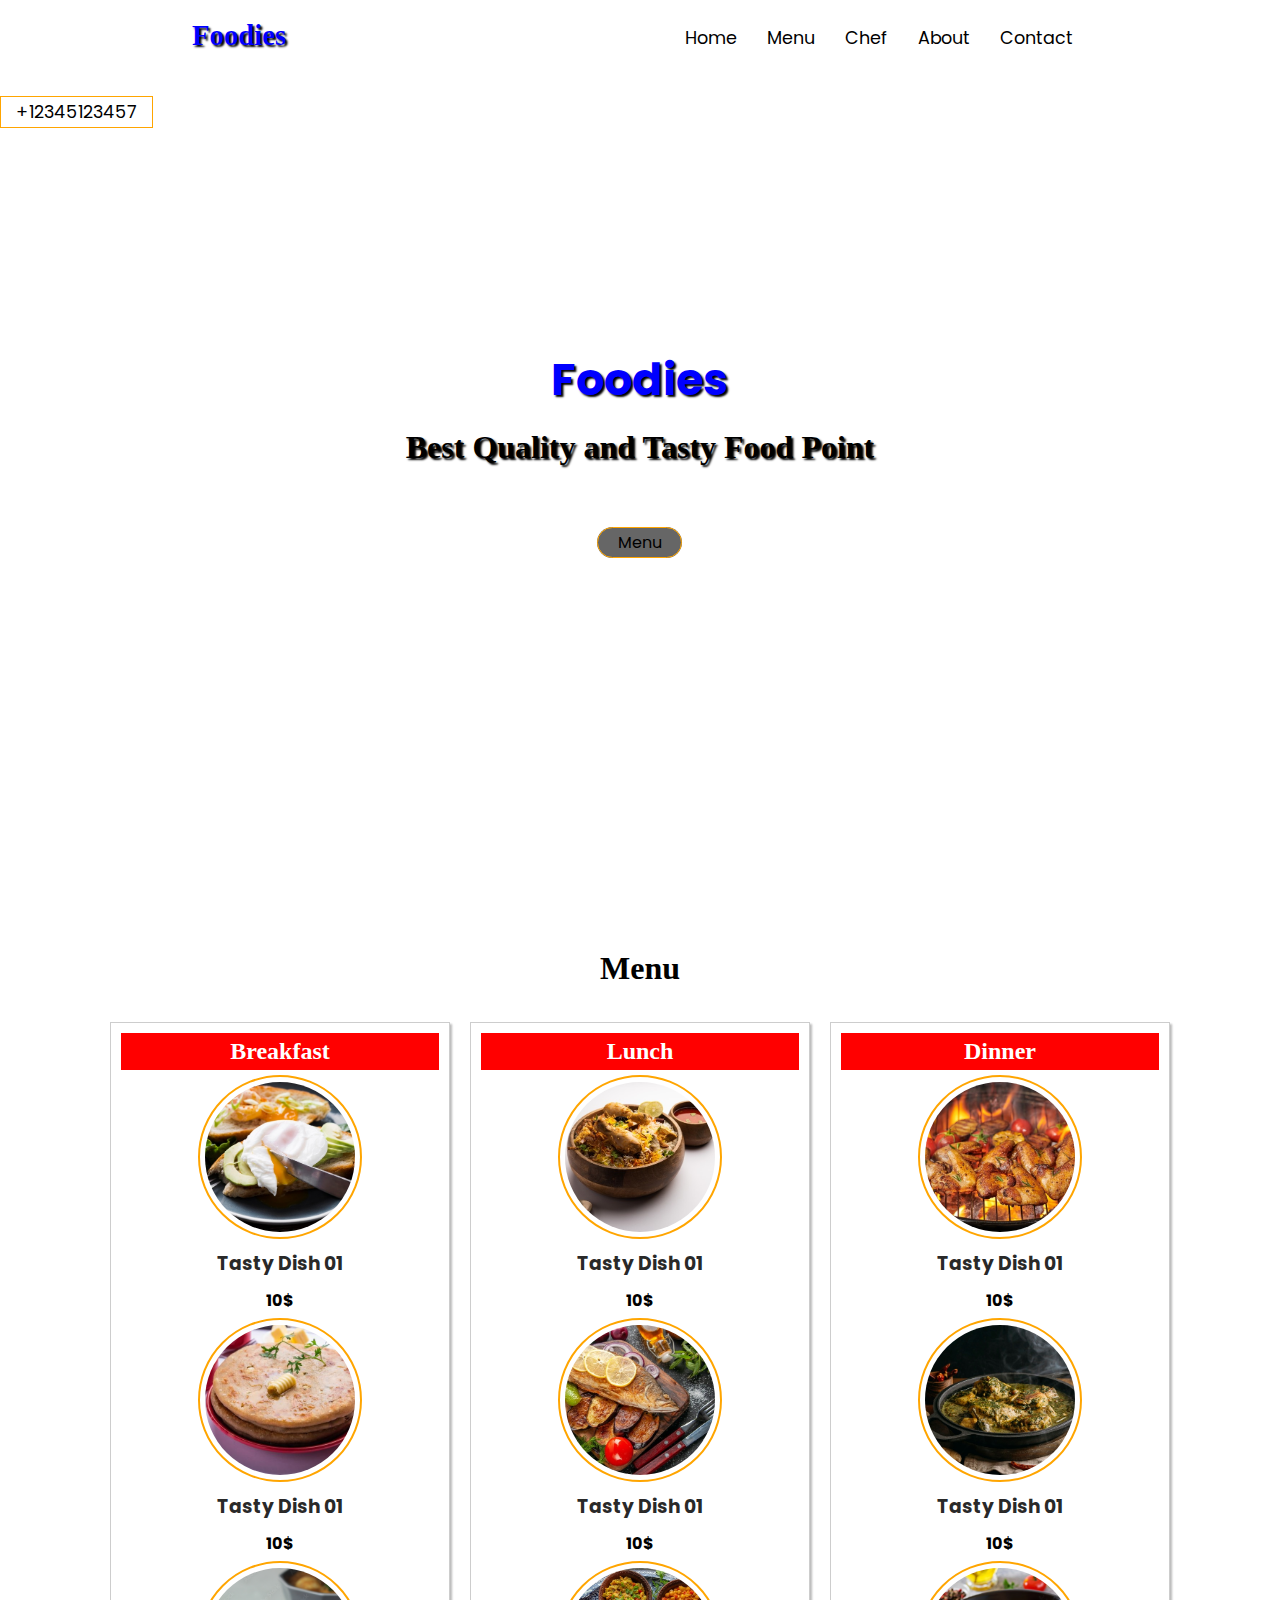
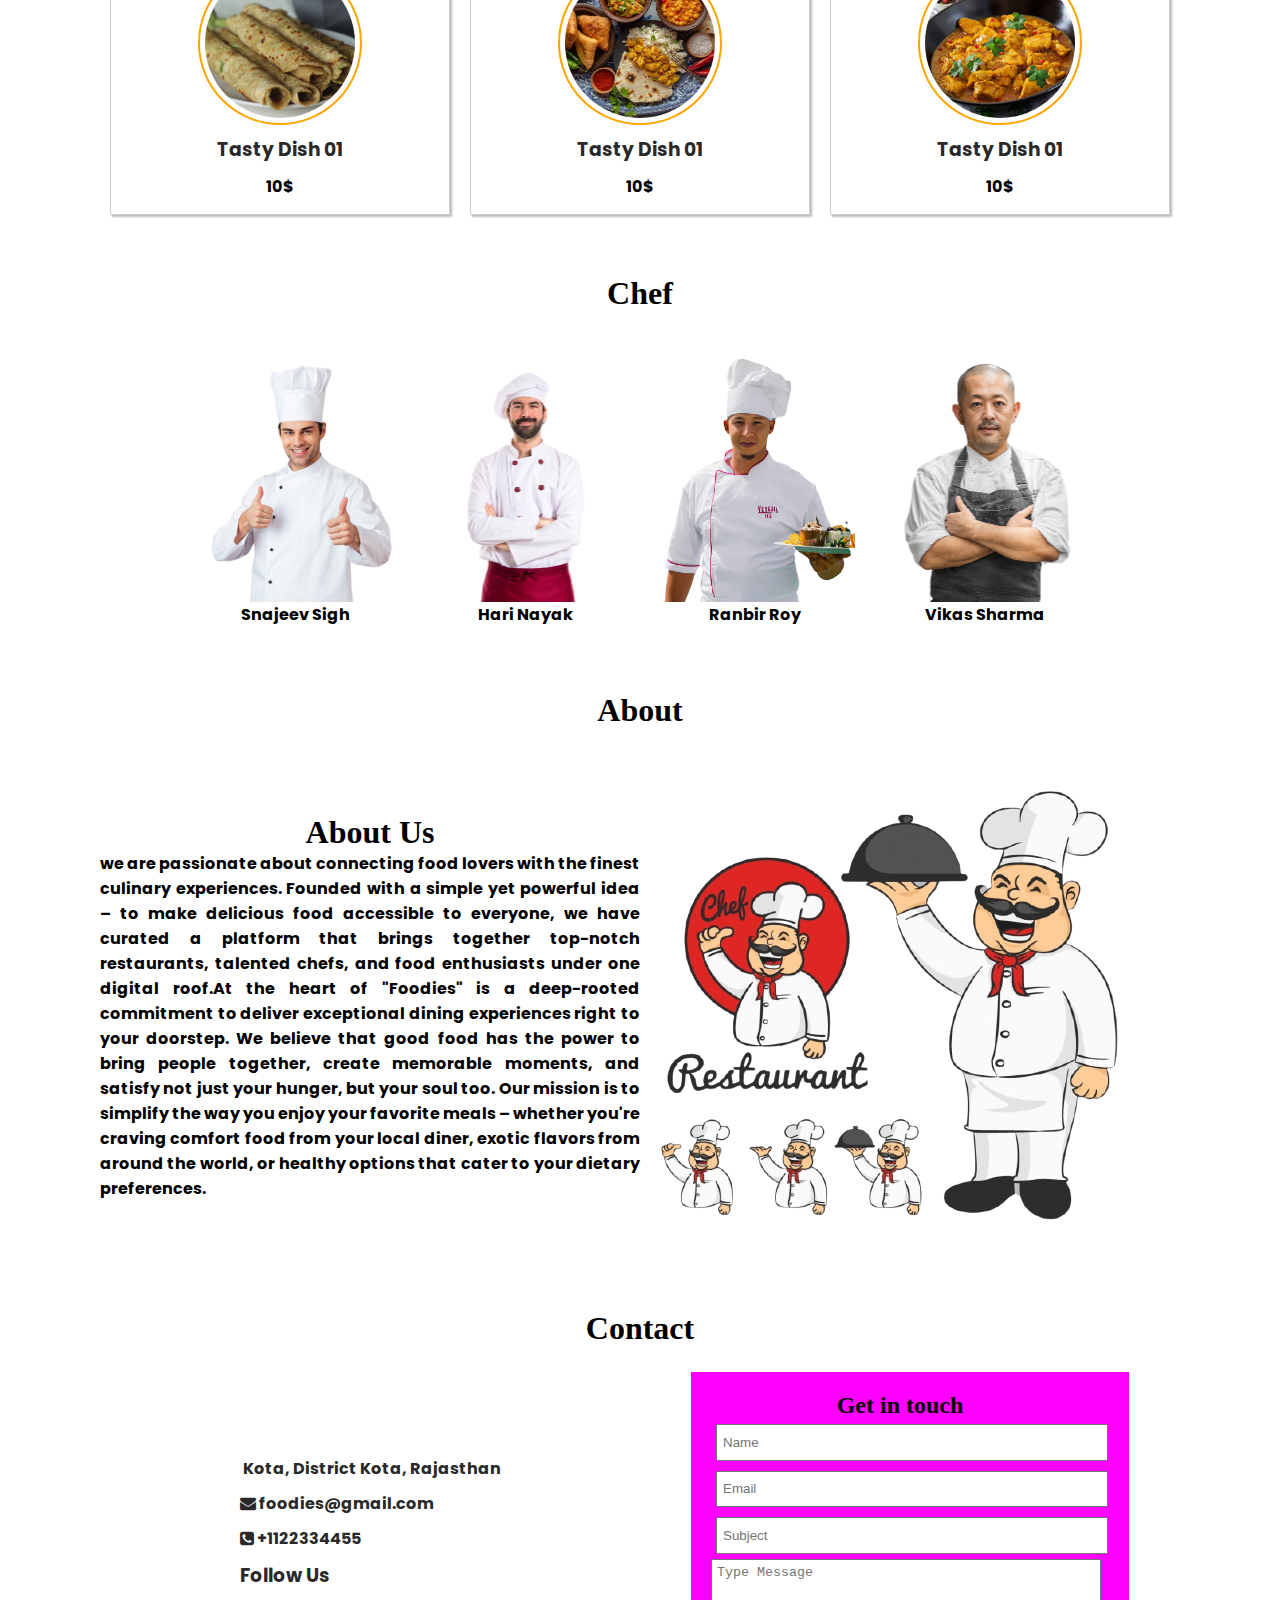
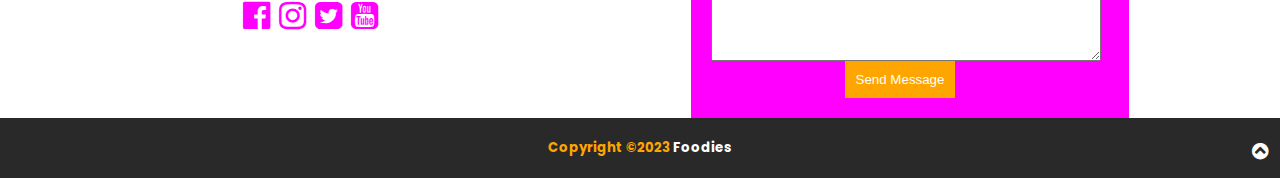
<file: index.html.html>
<!DOCTYPE html>
<html>
    <head>
        <meta charset="utf-8">
        <meta name="viewport" content="width=device-width,
        initial-scale=1">
        <!--gooogle fonts-->
        <link rel="preconnect" href="https://fonts.googleapis.com">
        <link rel="preconnect" href="https://fonts.gstatic.com" crossorigin>
        <link href="https://fonts.googleapis.com/css2?family=Poppins:wght@500&display=swap" rel="stylesheet">
        <!--font awsome-->
        <link rel="stylesheet" href="https://cdnjs.cloudflare.com/ajax/libs/font-awesome/4.7.0/css/font-awesome.min.css">
        <!--connect style.css-->
        <link rel="stylesheet" type="text/css" href="style.css">
        <title>Foodies</title>
    </head>
    <body>
     <!--hero section begin-->
     <div id="hero">
        <div id="hero_content">
            <h1>Foodies</h1>
            <h2>Best Quality and Tasty Food Point</h2>
            <a href="#menu">Menu</a>
        </div>
     </div>   
     <!--hero section End-->
     <!--Header section begins-->
     <div id="header">
        <nav id="navbar">
            <h1>Foodies</h1>
            <ul>
                <li><a href="project.html">Home</a></li>
                <li><a href="#menu">Menu</a></li>
                <li><a href="#chef">Chef</a></li>
                <li><a href="#about">About</a></li>
                <li><a href="#contact">Contact</a></li>
            </ul>
        </nav>
        <div id="mobile_menu">
            <ul>
                <li><a href="project.html">Home</a></li>
                <li><a href="#menu">Menu</a></li>
                <li><a href="#chef">Chef</a></li>
                <li><a href="#about">About</a></li>
                <li><a href="#contact">Contact</a></li>
            </ul>
        </div>
        <div id="phone">
            <a href="tel:+1234512345">+12345123457</a>
        </div>
     </div>
     <!--Header section End-->
     <!--Menu Section begin-->
<div id="menu">
    <h1 id="section">Menu</h1>
    <div id="menu_row">
        <div id="menu_col">
            <h2>Breakfast</h2>
            <div class="box">
                <div id="image">
                    <img src="images/breakfast1.jpg">
                </div>
                <div>
                    <h3>Tasty Dish 01</h3>
                    <h4>10$</h4>
                </div>
            </div>
            <div class="box">
                <div id="image">
                    <img src="images/breakfast2.jpg">
                </div>
                <div>
                    <h3>Tasty Dish 01</h3>
                    <h4>10$</h4>
                </div>
            </div>
            <div class="box">
                <div id="image">
                    <img src="images/breakfast3.jpg">
                </div>
                <div>
                    <h3>Tasty Dish 01</h3>
                    <h4>10$</h4>
                </div>
            </div>
        </div>
        <div id="menu_col">
            <h2>Lunch</h2>
            <div class="box">
                <div id="image">
                    <img src="images/lunch1.jpg">
                </div>
                <div>
                    <h3>Tasty Dish 01</h3>
                    <h4>10$</h4>
                </div>
            </div>
            <div class="box">
                <div id="image">
                    <img src="images/lunch2.jpg">
                </div>
                <div>
                    <h3>Tasty Dish 01</h3>
                    <h4>10$</h4>
                </div>
            </div>
            <div class="box">
                <div id="image">
                    <img src="images/lunch3.jpg">
                </div>
                <div>
                    <h3>Tasty Dish 01</h3>
                    <h4>10$</h4>
                </div>
            </div>
        </div>
        <div id="menu_col">
            <h2>Dinner</h2>
            <div class="box">
                <div id="image">
                    <img src="images/dinner1.jpg">
                </div>
                <div>
                    <h3>Tasty Dish 01</h3>
                    <h4>10$</h4>
                </div>
            </div>
            <div class="box">
                <div id="image">
                    <img src="images/dinner2.jpg">
                </div>
                <div>
                    <h3>Tasty Dish 01</h3>
                    <h4>10$</h4>
                </div>
            </div>
            <div class="box">
                <div id="image">
                    <img src="images/dinner3.jpg">
                </div>
                <div>
                    <h3>Tasty Dish 01</h3>
                    <h4>10$</h4>
                </div>
            </div>
        </div>
    </div>
</div>

<!---Menu Section End-->

<!--Chef Section Begin-->
<div id="Chef">
    <h1 id="section">Chef</h1>
    <div id="chef_row">
        <div class="chef_col">
            <div id="img">
                <img src="images/1.png">
            </div>
            <div>
                <h4>Snajeev Sigh</h4>
            </div>
        </div>
        <div class="chef_col">
            <div id="img">
                <img src="images/2.png">
            </div>
            <div>
                <h4>Hari Nayak</h4>
            </div>
        </div>
        <div class="chef_col">
            <div id="img">
                <img src="images/3.png">
            </div>
            <div>
                <h4>Ranbir Roy</h4>
            </div>
        </div>
        <div class="chef_col">
            <div id="img">
                <img src="images/4.png">
            </div>
            <div>
                <h4>Vikas Sharma</h4>
            </div>
        </div>
    </div>
</div>

<!--About Section Begin-->
<div id="about">
    <h1 id="section">About</h1>
    <div id="about_row">
        <div class="about_col">
            <h1>About Us</h1>
            <p>
                we are passionate about connecting food lovers with the finest culinary experiences. 
                Founded with a simple yet powerful idea – to make delicious food accessible to everyone,
                we have curated a platform that brings together top-notch restaurants, talented chefs, 
                and food enthusiasts under one digital roof.At the heart of "Foodies" is a deep-rooted 
                commitment to deliver exceptional dining experiences right to your doorstep. 
                We believe that good food has the power to bring people together, create memorable moments, 
                and satisfy not just your hunger, but your soul too. Our mission is to simplify the way you
                enjoy your favorite meals – whether you're craving comfort food from your local diner, exotic 
                flavors from around the world, or healthy options that cater to your dietary preferences.
            </p>
        </div>
        <div class="about_col">
            <div id="about_img">
                <img src="images/about.png">
            </div>
        </div>
    </div>
</div>

<!--Contact Section begin-->
<div id="Contact">
    <h1 id="section">Contact</h1>
    <div id="contact_row">
        <div class="contact_col">
            <div>
                <p>
                    <i class="fa fa-map-maker"></i>
                    Kota, District Kota, Rajasthan
                </p>
                <p>
                    <a href="mailto:foodies@gmail.com">
                        <i class="fa fa-envelope"></i>
                        foodies@gmail.com
                    </a>
                </p>
                <p>
                    <a href="tel:+1122334455">
                        <i class="fa fa-phone-square"></i>
                        +1122334455
                    </a>
                </p>
                <h3>Follow Us</h3>
                <p id="social">
                    <a href=""><i class="fa fa-facebook-official fa-2x"></i></a>
                    <a href=""><i class="fa fa-instagram fa-2x"></i></a>
                    <a href=""><i class="fa fa-twitter-square fa-2x"></i></a>
                    <a href=""><i class="fa fa-youtube-square fa-2x"></i></a>
                </p>
            </div>
        </div>
        <div class="contact_col">
            <form>
                <h2>Get in touch</h2>
                <input type="text" placeholder="Name">
                <input type="text" placeholder="Email">
                <input type="text" placeholder="Subject">
                <textarea rows="6" placeholder="Type Message"></textarea>
                <button>Send Message</button>
            </form>
        </div>
    </div>
</div>

<!--Footer Section begin-->
<div id="footer">
    <div>
        <h5>Copyright &copy;2023  <a href="">Foodies</a></h5>
    </div>
    <div id="top">
        <a href="#hero"><i class="fa fa-chevron-circle-up"></i></a>
    </div>
</div>

    </body>
</html>
</file>
<file: style.css>
*{
    margin: 0;
    padding: 0;
}
html{
    font-size: 100%;
    scroll-behavior: smooth;
}
body{
    font-family: 'Poppins', sans-serif;
    overflow-x: hidden;
}
/*hero section*/
#hero{
    position: relative;
    width: 100vw;
    height: 100vh;
    display: flex;
    justify-content: center;
    align-items: center;
    text-align: center;
}
#hero::before{
    content: "";
    position: absolute;
    top: 0;
    left: 0;
    width: 100%;
    height: 100%;
    background-size: cover;
    background-position: center;
    background-repeat: no-repeat;
    background-attachment: fixed;
}
#hero_content{
    position: absolute;
}
#hero_content h1{
    color: blue;
    font-size: 2.8rem;
    text-shadow: 2px 2px 2px #000;
}
#hero_content h2{
    color: black;
    font-size: 2rem;
    font-family: cursive;
    margin-top: 1rem;
    margin-bottom: 4rem;
    text-shadow: 2px 2px 2px #000;
}
#hero_content a{
    color:black;
    padding: 3px 20px 3px 20px;
    border: 1px solid orange;
    background: rgb(0, 0, 0, 0.6);
    font: 1.5rem;
    text-decoration: none;
    border-radius: 25px;
}
#hero_content a:hover{
    background: lightblue;
}
/*------------------------------------*/
/*header section*/
#header{
    position: absolute;
    top: 0;
    width: 100vw;
    height: 70px;
    line-height: 70px;
}
#navbar{
    display: flex;
    justify-content: space-around;
}
#navbar h1{
    color: blue;
    font-size: 1.8rem;
    text-shadow: 2px 2px 2px black;
    font-family: cursive;
    
}
#navbar ul{
    display: flex;
}
#navbar ul li{
    list-style: none;
    padding: 3px 15px 3px 15px;
}
#navbar ul li:hover,#phone a:hover,#mobile_menu ul li:hover{
    background: lightblue;
    cursor: pointer;
}
#navbar ul li a{
    text-decoration: none;
    color: black;
    font-size: 1.1rem;
}
#phone a{
    text-decoration: none;
    color: black;
    font-size: 1.1rem;
    padding: 3px 15px 3px 15px;
    border: 1px solid orange;
}
#mobile_menu{
    display: none;
    height: 40px;
    line-height: 40px;
    background-color: magenta;
}
#mobile_menu ul{
    display: flex;
    justify-content: center;
}
#mobile_menu ul li{
    list-style: none;
    padding: 0 5px 0 5px;
}
#mobile_menu ul li a{
    text-decoration: none;
    color: white;
}


@media screen and (max-width : 768px){
    #header{
        position: absolute;
    }
    #mobile_menu{
        display: block;
    }
    #navbar ul{
        display: none;
    }
    html{
        font-size: 95%;
    }
    #menu_row,#about_row,#contact_row{
        flex-wrap: wrap;
        padding: 0 10px 0 10px;
    }
}
@media screen and (max-width : 360px){
    html{
        font-size: 70%;
    }
    #about_img{
        width: 220px;
        height: 220px;
    }
}


/*menu section*/
#menu{
    padding: 25px 0 25px 0;
}
#section{
    padding: 25px 0 25px 0;
    text-align: center;
    font-size: 2rem;
    font-family: verdana;
}
#menu_row{
    display: flex;
    padding: 0 100px 0 100px;
}
#menu_col{
    box-shadow: 2px 2px 2px #bbb;
    border: 1px solid #bbbb;
    background-color: white;
    margin: 10px;
    padding: 10px;
    flex: 1;
}
#menu_col h2{
    background-color: red;
    color: white;
    text-align: center;
    padding: 5px;
    font-family: cursive;
}
#image{
    width: 150px;
    height: 150px;
    border-radius: 50%;
    padding: 5px;
    border: 2px solid orange;
} 
#image img{
    width: 100%;
    height: 100%;
    border-radius: 50%;
    object-fit: cover;
} 
.box{
    display: flex;
    flex-direction: column;
    align-items: center;
    text-align: center;
    margin: 5px;
}

/*Chef Section*/
#chef{
    padding: 25px 0 25px 0;
}
#chef_row{
    display: flex;
    justify-content: center;
    flex-wrap: wrap;
}
.chef_col{
    text-align: center;
    padding: 10px;
    margin: 5px;
}
#img{
    width: 200px;
    height: 250px;
    margin: auto;
}
#img img{
    width: 100%;
    height: 100%;
    object-fit: cover;
}

/*About Section*/
#about{
    padding: 25px 0 25px 0;
}
#about_row{
    display: flex;
    justify-content: center;
    align-items: center;
    flex-wrap: wrap;
    padding: 0 100px 0 100px;
}
.about_col{
    flex: 1;
}
#about_item{
    width: 300px;
    height: 300px;
    border-radius: 50%;
    margin: auto;
}
#about_item img{
    width: 100%;
    height: 100%;
    border-radius: 50%;
    object-fit: fill;
}
.about_col h1{
    text-align: center;
    font-family: cursive;
}
.about_col p{
    text-align: justify;
    font-weight: bold;
}

/*Contact Section*/
#contact{
    padding: 25px 0 25px 0;
}
#contact_row{
    display: flex;
    justify-content: center;
    align-items: center;
    padding: 0 100px 0 100px;
    flex-wrap: wrap;
}
.contact_col{
    display: flex;
    flex-direction: column;
    align-items: center;
    flex: 1;
}
.contact_col p,h3{
    font-weight: bold;
    color: #292929;
    margin: 10px;
}
.contact_col p a{
    text-decoration: none;
    color: #292929;
}
#social a{
    color: magenta;
    margin: 3px;
}
.contact_col form{
    display: flex;
    flex-direction: column;
    background-color: magenta;
    width: 70%;
    padding: 20px 40px 20px 20px;
}
.contact_col form h2{
    text-align: center;
    font-family: cursive;
}
.contact_col form input{
    width: 100%;
    height: 17pt;
    padding: 5px;
    margin: 5px;
}
.contact_col form textarea{
    width: 100%;
    padding: 5px;
}
.contact_col form button{
    margin: auto;
    padding: 10px;
    color: #fff;
    background-color: orange;
    border: 1px solid orange;
    cursor: pointer;
}

/*Footer Section*/
#footer{
    background-color: #292929;
    padding: 20px;
    position: relative;
}
#footer h5{
    text-align: center;
    color: orange;
}
#footer h5 a{
    color: white;
    text-decoration: none;
}
#top{
    position: absolute;
    bottom: 12px;
    right: 12px;
}
#top a{
    color: white;
    font-size: 1.2rem;
}
</file>
